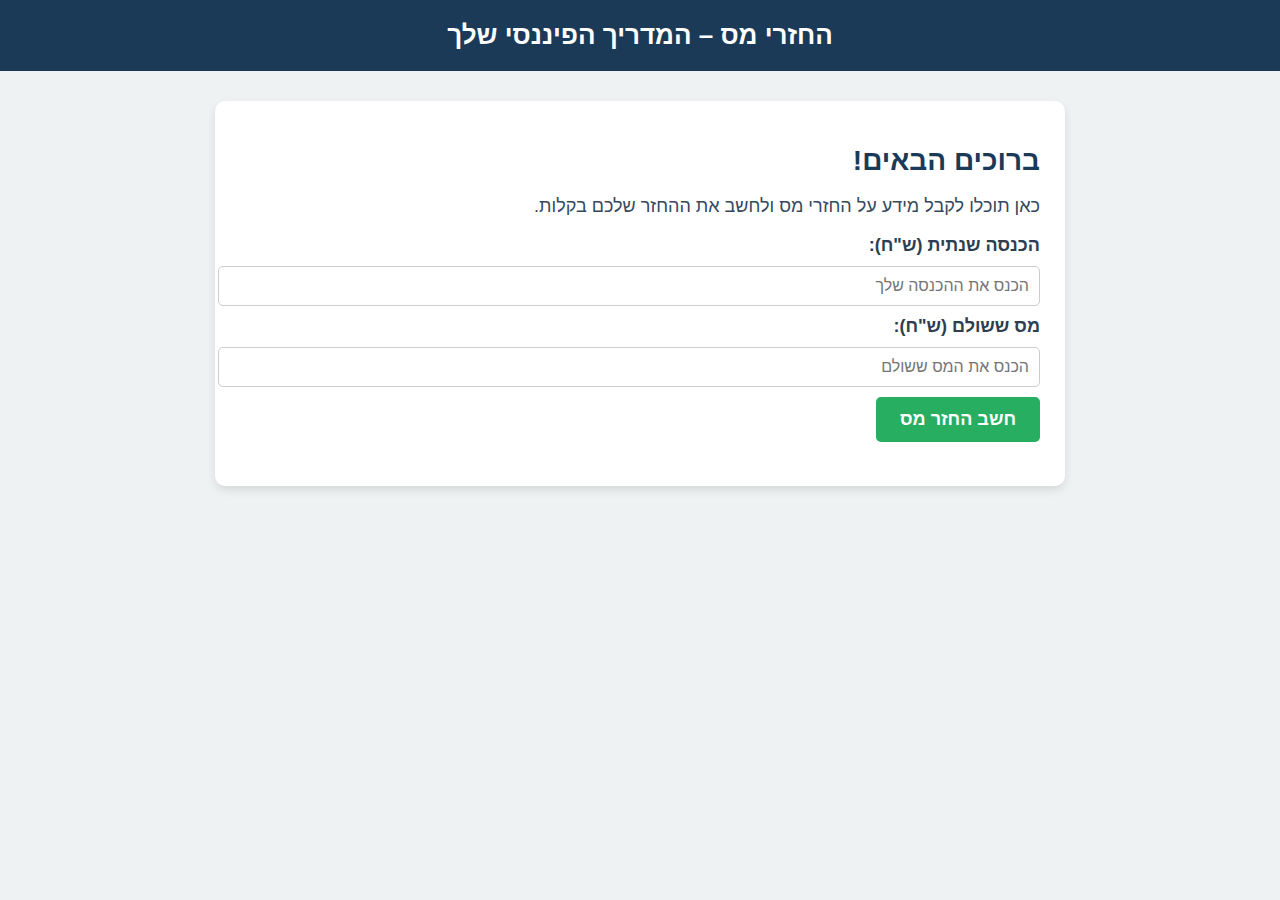
<file: index.html>
<!DOCTYPE html>
<html lang="he">
<head>
    <meta charset="UTF-8">
    <meta name="viewport" content="width=device-width, initial-scale=1.0">
    <title>החזרי מס - מחשבון פיננסי</title>
    <link rel="stylesheet" href="style.css">
</head>
<body>
    <header>
        החזרי מס – המדריך הפיננסי שלך
    </header>
    <div class="container">
        <h1>ברוכים הבאים!</h1>
        <p>כאן תוכלו לקבל מידע על החזרי מס ולחשב את ההחזר שלכם בקלות.</p>

        <!-- טופס לחישוב החזר מס -->
        <form id="taxForm">
            <label for="income">הכנסה שנתית (ש"ח):</label>
            <input type="number" id="income" name="income" placeholder="הכנס את ההכנסה שלך" required>

            <label for="taxPaid">מס ששולם (ש"ח):</label>
            <input type="number" id="taxPaid" name="taxPaid" placeholder="הכנס את המס ששולם" required>

            <button type="button" onclick="calculateTax()">חשב החזר מס</button>
        </form>

        <h2 id="result"></h2>
    </div>

    <script>
        function calculateTax() {
            let income = document.getElementById("income").value;
            let taxPaid = document.getElementById("taxPaid").value;
            
            if (income && taxPaid) {
                let estimatedRefund = (taxPaid - (income * 0.1)).toFixed(2); // חישוב פשוט להחזר משוער
                if (estimatedRefund > 0) {
                    document.getElementById("result").innerHTML = "החזר המס המשוער שלך: " + estimatedRefund + " ש\"ח";
                } else {
                    document.getElementById("result").innerHTML = "לפי הנתונים שהוזנו, לא צפוי החזר מס.";
                }
            } else {
                document.getElementById("result").innerHTML = "אנא מלא את כל השדות.";
            }
        }
    </script>
</body>
</html>
</file>
<file: style.css>
/* עיצוב כללי */
body {
    font-family: "Segoe UI", Tahoma, Geneva, Verdana, sans-serif;
    direction: rtl;
    text-align: center;
    margin: 0;
    padding: 0;
    background-color: #eef2f3; /* רקע אפור בהיר */
    color: #2c3e50;
}

/* עיצוב הכותרת */
header {
    background-color: #1b3a57; /* כחול כהה */
    color: white;
    padding: 20px;
    font-size: 26px;
    font-weight: bold;
    text-align: center;
}

/* תיבת תוכן מרכזית */
.container {
    max-width: 800px;
    margin: 30px auto;
    background: white;
    padding: 25px;
    border-radius: 10px;
    box-shadow: 0 4px 10px rgba(0, 0, 0, 0.1);
    text-align: right;
}

/* עיצוב כותרות */
h1 {
    color: #1b3a57;
    font-size: 28px;
}

p {
    font-size: 18px;
    color: #34495e;
}

/* כפתור פיננסי */
button {
    background-color: #27ae60; /* ירוק פיננסי */
    color: white;
    border: none;
    padding: 12px 24px;
    font-size: 18px;
    font-weight: bold;
    cursor: pointer;
    border-radius: 5px;
    transition: 0.3s;
}

button:hover {
    background-color: #219150; /* ירוק כהה יותר */
}

/* עיצוב טפסים */
input, select {
    width: 100%;
    padding: 10px;
    margin: 10px 0;
    border: 1px solid #ccc;
    border-radius: 5px;
    font-size: 16px;
}

label {
    font-size: 18px;
    font-weight: bold;
    color: #2c3e50;
}
</file>
